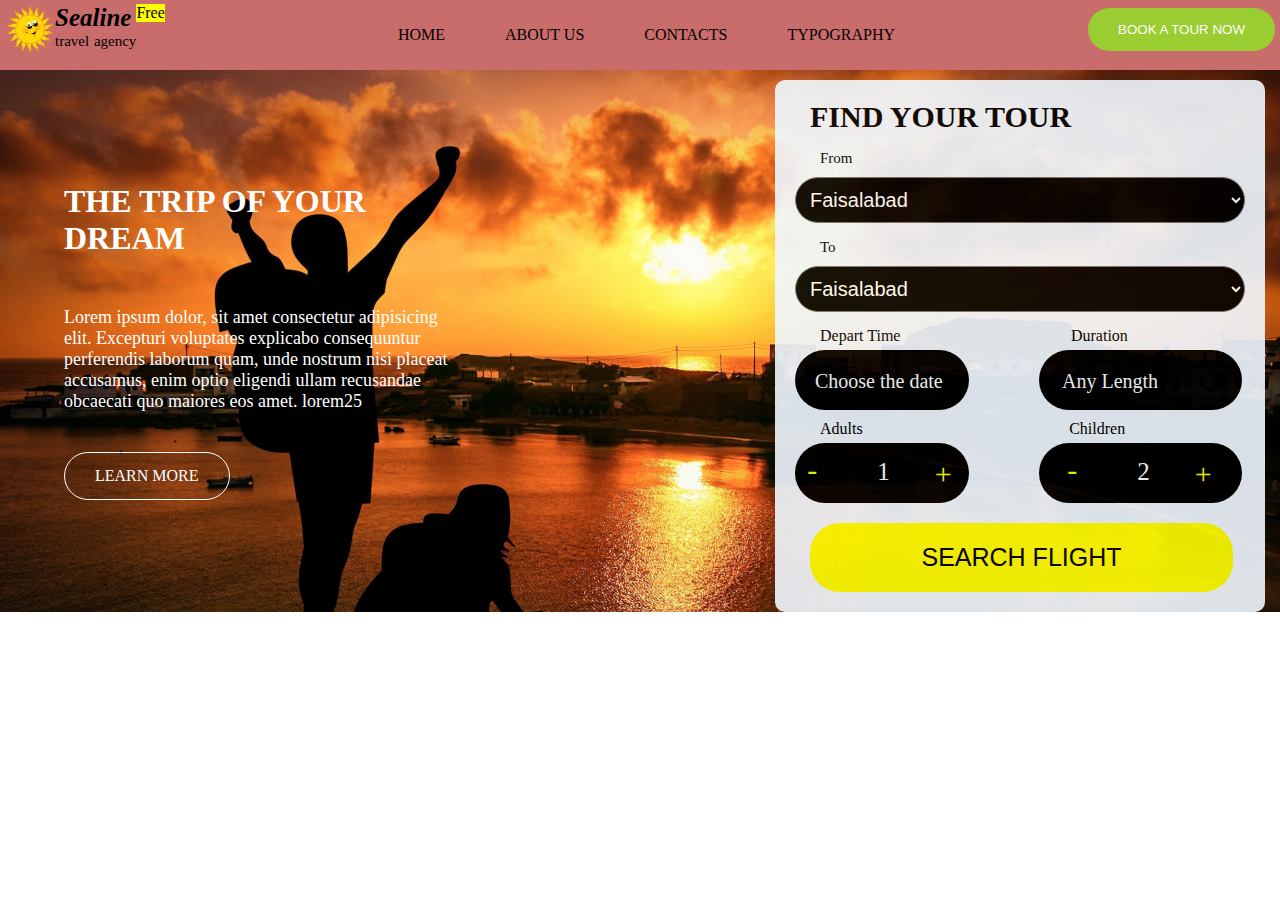
<file: docs/index.html>
<!DOCTYPE html>
<html lang="en">
<head>
    <meta charset="UTF-8">
    <meta http-equiv="X-UA-Compatible" content="IE=edge">
    <meta name="viewport" content="width=device-width, initial-scale=1.0">
    <link rel="stylesheet" href="./css/style.css">
    <title>Document</title>
</head>
<body>
    <header>
        <nav>

            <div id="logo">
                <img src="./img/5a1d6a866b4a42.1759335715118772544395.png" alt="Sun logo" id="sun">
                <p id="logo_text"><n id="sea">Sealine</n> <br>
                    <n id="travel"> travel agency</n></p>
                <div id="free">Free</div>
            </div>
            <ul>
                <li>HOME</li>
                <li>ABOUT US</li>
                <li>CONTACTS</li>
                <li>TYPOGRAPHY</li>

            </ul>
            <button id="book">BOOK A TOUR NOW</button>
        </nav>
    </header>
    <div id="section1">
        <div id="text"><h1 id="ht">THE TRIP OF YOUR DREAM</h1><P id="hp">Lorem ipsum dolor, sit amet consectetur adipisicing elit. Excepturi voluptates explicabo consequuntur perferendis laborum quam, unde nostrum nisi placeat accusamus, enim optio eligendi ullam recusandae obcaecati quo maiores eos amet. lorem25</P>
            <div id="learn">LEARN MORE</div>
        </div>
        <div id="form">
            <h2 id="find">FIND YOUR TOUR</h2>
            <Label class="if">From</Label>
            <div class="form1"><select name="" class="class"><option value="">Faisalabad</option>
            <option value="">Lahore</option><option value="">Karachi</option></select></div>
            <label class="if " >To</label>
            <div class="form1"><select name=""  class="class"><option value="">Faisalabad</option>
                <option value="">Lahore</option><option value="">Karachi</option></select></div>
                <label id="depart" > Depart Time</label><label id="dur" > Duration</label><div id="main"><div class="form2"> Choose the date</div>
                <div class="form3"> Any Length</div></div>
                <label id="adu" > Adults </label><label id="chi" > Children</label><div id="main"><div class="form2 one"> <n class="su">-</n> <n id="on">1</n>  <n class="pl">+</n></div>
                <div class="form3 one"> <n class="su">-</n> <n id="on">2</n>  <n class="pl">+</n></div></div>
                <button id="flight">SEARCH FLIGHT</button>
        </div>
        

    </div>
</body>
</html>
</file>
<file: docs/css/style.css>
*{

    margin: 0%;

}
header{
    margin: 0%;
}
nav{
    background-color: rgb(201, 108, 108);
    display: flex;
    justify-content: space-between;
}
#logo{
    display: inline-flex;
    margin-top: 4px;
    margin-left: 5px;
    word-spacing: 1px;

}
#sun{
    height: 50px;
    width: 50px;

}
#sea{
    font-size: 25px;
    font-style: italic;
    font-weight: bold;
    padding-bottom: 0;
}
#travel{
    font-size: 15px;
}
ul{
    display: flex;
    margin: 0%;
    list-style-type: none;
    flex-wrap: wrap;
}
li{
    padding: 30px;
    line-height: 10px;
}
#book{
    border: none;
    padding: 14px;
    margin-right: 5px;
    border-radius: 40px;
    padding-right: 30px;
    padding-left: 30px ;
    height: fit-content;
    margin-top: 8px;
    background-color: yellowgreen;
    color: white ;
}
#free{
    background-color: yellow;
    padding: 0%;
    height: fit-content;
}
#section1{
    width: 100%;
    height: fit-content;
    display: flex;
    position: absolute;
    flex-wrap: wrap;
    justify-content: space-between;
    align-items: center;
    background-image: url(../img/img1.jpg);
    background-size: cover;


}
.img1{
    width: 100%;
    height: 600px;
}
#text{

    width: 400px;
    color: white;
    margin-left: 5%;

}
#ht{
    font-size: xx-large;
}
#hp{
    padding-top: 50px;
    font-size: large;
}
#learn{
    padding: 14px;
    /* padding-left: 20px;
    padding-right: 20px; */
    margin-right: 5px;
    border-radius: 40px;
    padding-right: 30px;
    padding-left: 30px ;
    /* padding-bottom: 3px; */
    height: fit-content;
    width: fit-content;
    margin-top: 10%;
    color: white ;
    border: white 1px solid;
    background-color: none;

}
#form{
    width: 450px;
    background-color: aliceblue;
    opacity: 0.9;
    border-radius: 10px;
    padding: 20px;
    margin-right: 15px;
    margin-top: 10px;

}

/* #form1{
    height: fit-content;
    width: fit-content;

} */
.class{
    height: fit-content;
    width: 22.5em;
    border-radius: 30px;
    font-size: 20px;
    padding: 10px;
    margin: auto;
    margin-top: 10px;
    background-color: black;
    color: white;
    margin-bottom: 15px;

}
.if{
    font-size: 15px;
    padding-left: 25px;
    padding-bottom: 50px;
    margin-top: 5px;
}
#find{
    margin-bottom: 15px;
    font-size: 30px;
    margin-left: 15px;
}
#main{
    display: inline-flex;
    margin-left: 12px;
    margin-bottom: 10px;
}
.form2{
height: 40px;
width: 7.2em;
background-color: black;
color: white;
border-radius: 30px;
padding-top: 20px;
padding-left: 20px;
padding-right: 10px;
margin-top: 15px;
font-size: 20px;
margin-top: 5px;
margin-left: -12px;
}
.form3{
    height: 40px;
    width: 170px;
    background-color: black;
    color: white;
    border-radius: 30px;
    padding-top: 20px;
    padding-left: 23px;
    padding-right: 10px;
    margin-top: 15px;
    font-size: 20px;
    margin-left: 70px;
    margin-top: 5px;
    }
    #dur{
        padding-left: 37%;
    }
    #depart{
        padding-left: 25px;
    }
    #chi{
        padding-left: 45%;
    }
    #adu{
        padding-left: 25px;
    }
    .su{
        font-size: 30px;
        color: yellow;
        position: relative;
        left: -55px;
        top: -10px;
    }
    .pl{
        font-size: 30px;
        color: yellow;
        position: relative;
        right: -40px;
        top: -6px;
        padding-top: 0px;
    }
    .one{
        text-align: center;
    }
    #on{
        position: relative;
        top: -10px;
        font-size: 25px;
    }
    #flight{
        padding: 20px;
        font-size: 25px;
        background-color: yellow;
        font-display: 1px;
        border-radius: 30px;
        width: 94%;
        margin-left: 15px;
        margin-top: 10px;
        border: none;
    }
</file>
